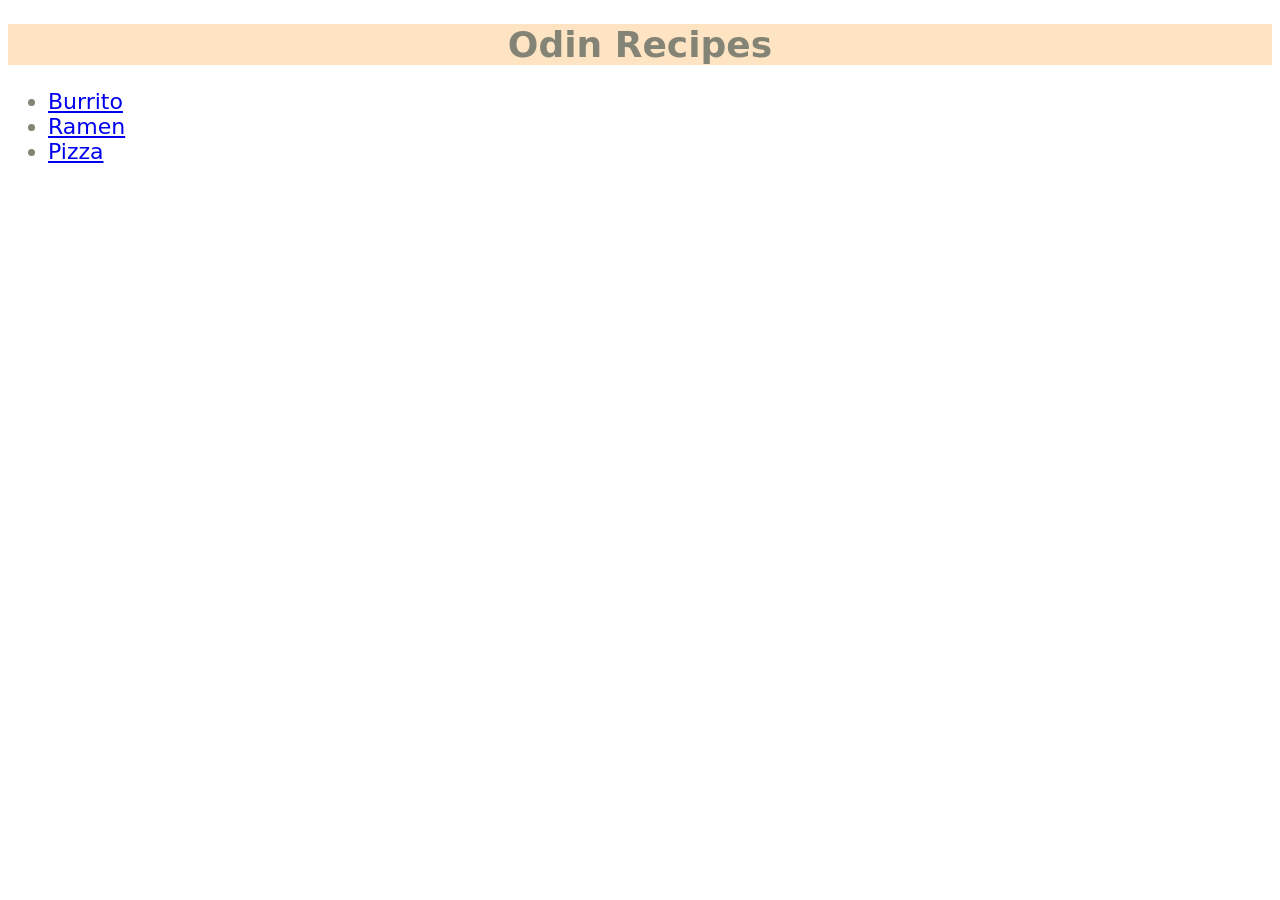
<file: index.html>
<!DOCTYPE html>
<html lang="en">
  <head>
    <meta charset="UTF-8" />
    <meta name="viewport" content="width=device-width, initial-scale=1.0" />
    <link rel="stylesheet" href="./style.css" />
    <title>Document</title>
  </head>
  <body>
    <h1 class="page-header">Odin Recipes</h1>
    <ul>
      <li><a href="recipes/burrito.html">Burrito</a></li>
      <li><a href="recipes/ramen.html">Ramen</a></li>
      <li><a href="recipes/pizza.html">Pizza</a></li>
    </ul>
  </body>
</html>
</file>
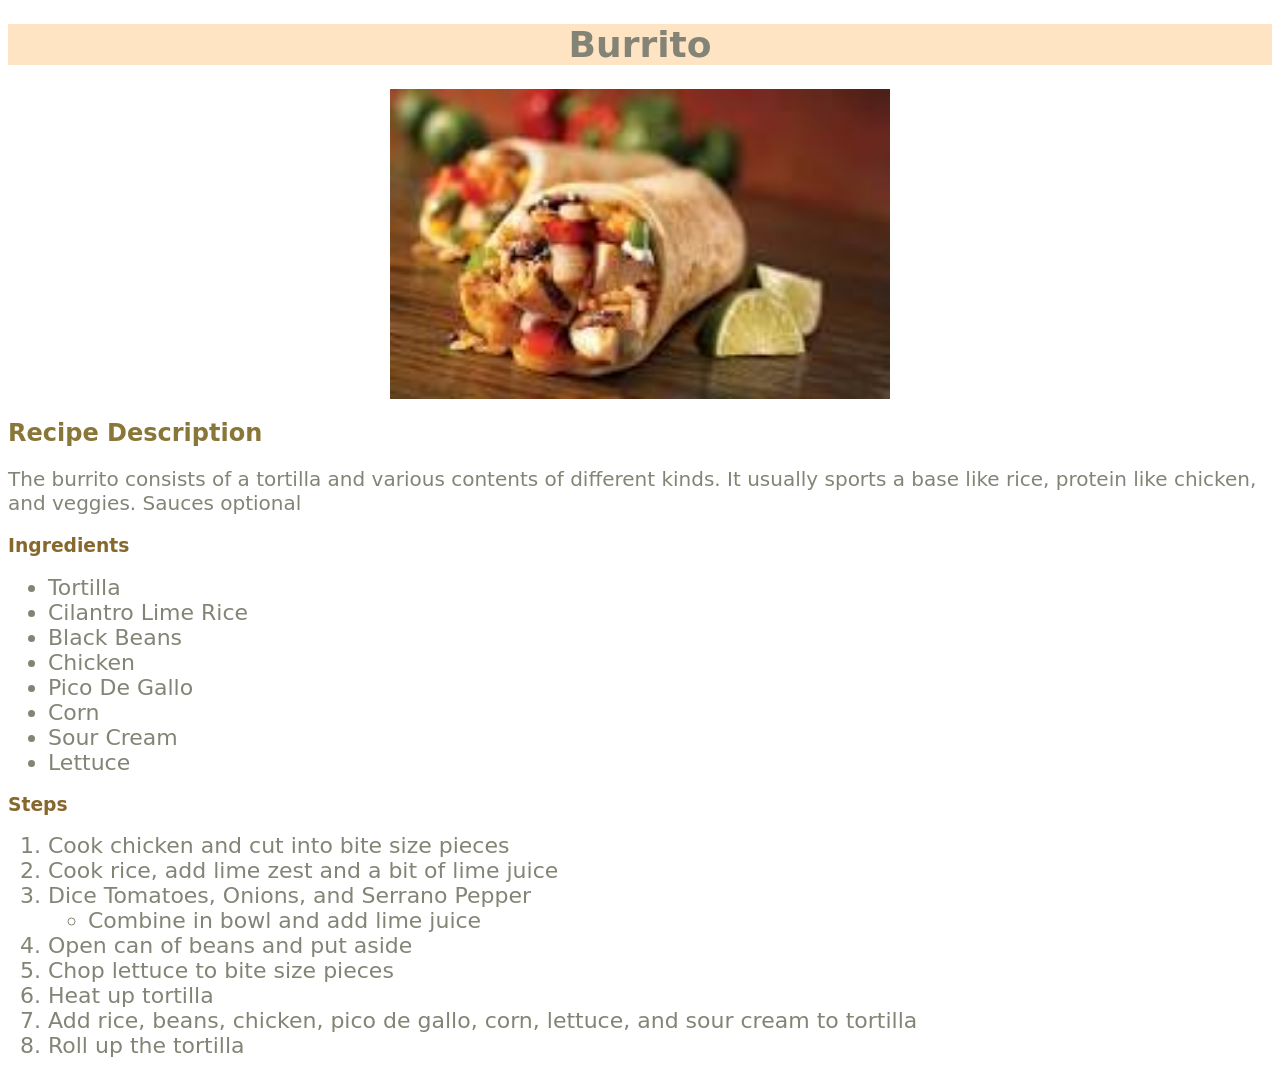
<file: recipes/burrito.html>
<!DOCTYPE html>
<html lang="en">
  <head>
    <meta charset="UTF-8" />
    <meta name="viewport" content="width=device-width, initial-scale=1.0" />
    <link rel="stylesheet" href="../style.css" />
    <title>Burrito Recipe</title>
  </head>
  <body>
    <h1 class="page-header">Burrito</h1>
    <img
      id="recipe-image"
      src="../images/burrito.png"
      alt="a delicious burrito"
      height="310"
      width="500"
    />
    <h2 class="recipe-description-text">Recipe Description</h2>
    <p class="recipe-summary">
      The burrito consists of a tortilla and various contents of different
      kinds. It usually sports a base like rice, protein like chicken, and
      veggies. Sauces optional
    </p>
    <h3>Ingredients</h3>
    <ul>
      <li>Tortilla</li>
      <li>Cilantro Lime Rice</li>
      <li>Black Beans</li>
      <li>Chicken</li>
      <li>Pico De Gallo</li>
      <li>Corn</li>
      <li>Sour Cream</li>
      <li>Lettuce</li>
    </ul>

    <h3>Steps</h3>
    <ol>
      <li>Cook chicken and cut into bite size pieces</li>
      <li>Cook rice, add lime zest and a bit of lime juice</li>
      <li>
        Dice Tomatoes, Onions, and Serrano Pepper
        <ul>
          <li>Combine in bowl and add lime juice</li>
        </ul>
      </li>
      <li>Open can of beans and put aside</li>
      <li>Chop lettuce to bite size pieces</li>
      <li>Heat up tortilla</li>
      <li>
        Add rice, beans, chicken, pico de gallo, corn, lettuce, and sour cream
        to tortilla
      </li>
      <li>Roll up the tortilla</li>
    </ol>
  </body>
</html>
</file>
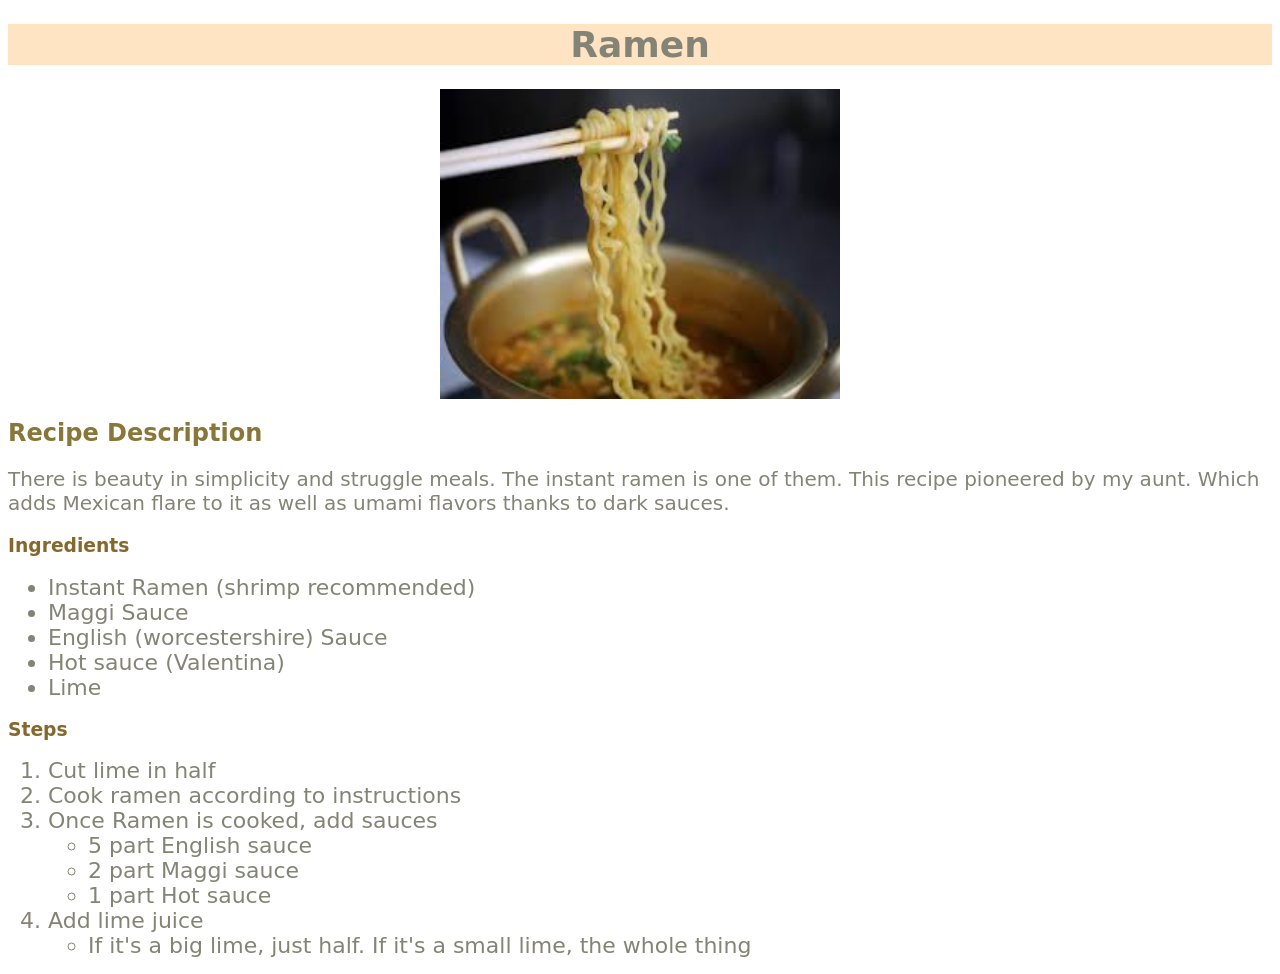
<file: recipes/ramen.html>
<!DOCTYPE html>
<html lang="en">
  <head>
    <meta charset="UTF-8" />
    <meta name="viewport" content="width=device-width, initial-scale=1.0" />
    <link rel="stylesheet" href="../style.css" />
    <title>Ramen Recipe</title>
  </head>
  <body>
    <h1 class="page-header">Ramen</h1>
    <img
      id="recipe-image"
      src="../images/ramen.jpeg"
      alt="a delicious ramen"
      height="310"
      width="400"
    />
    <h2 class="recipe-description-text">Recipe Description</h2>
    <p class="recipe-summary">
      There is beauty in simplicity and struggle meals. The instant ramen is one
      of them. This recipe pioneered by my aunt. Which adds Mexican flare to it
      as well as umami flavors thanks to dark sauces.
    </p>
    <h3>Ingredients</h3>
    <ul>
      <li>Instant Ramen (shrimp recommended)</li>
      <li>Maggi Sauce</li>
      <li>English (worcestershire) Sauce</li>
      <li>Hot sauce (Valentina)</li>
      <li>Lime</li>
    </ul>
    <h3>Steps</h3>
    <ol>
      <li>Cut lime in half</li>
      <li>Cook ramen according to instructions</li>
      <li>Once Ramen is cooked, add sauces</li>
      <ul>
        <li>5 part English sauce</li>
        <li>2 part Maggi sauce</li>
        <li>1 part Hot sauce</li>
      </ul>
      <li>Add lime juice</li>
      <ul>
        <li>
          If it's a big lime, just half. If it's a small lime, the whole thing
        </li>
      </ul>
    </ol>
  </body>
</html>
</file>
<file: style.css>
.page-header {
  font-weight: bold;
  font-size: 36px;
  text-align: center;
  color: rgb(132, 132, 118);
  background-color: bisque;
  font-family: Verdana, "DejaVu Sans", sans-serif;
}

#recipe-image {
  display: block;
  margin-left: auto;
  margin-right: auto;
}

.recipe-description-text {
  font-weight: bold;
  font-size: 24px;
  color: rgb(137, 119, 57);
  font-family: Verdana, "DejaVu Sans", sans-serif;
}

.recipe-summary {
  font-size: 20px;
  color: rgb(132, 132, 118);
  font-family: Verdana, "DejaVu Sans", sans-serif;
}

li {
  font-size: 22px;
  color: rgb(132, 132, 118);
  font-family: Verdana, "DejaVu Sans", sans-serif;
}

h3 {
  color: rgb(134, 103, 44);
  font-family: Verdana, "DejaVu Sans", sans-serif;
}
</file>
